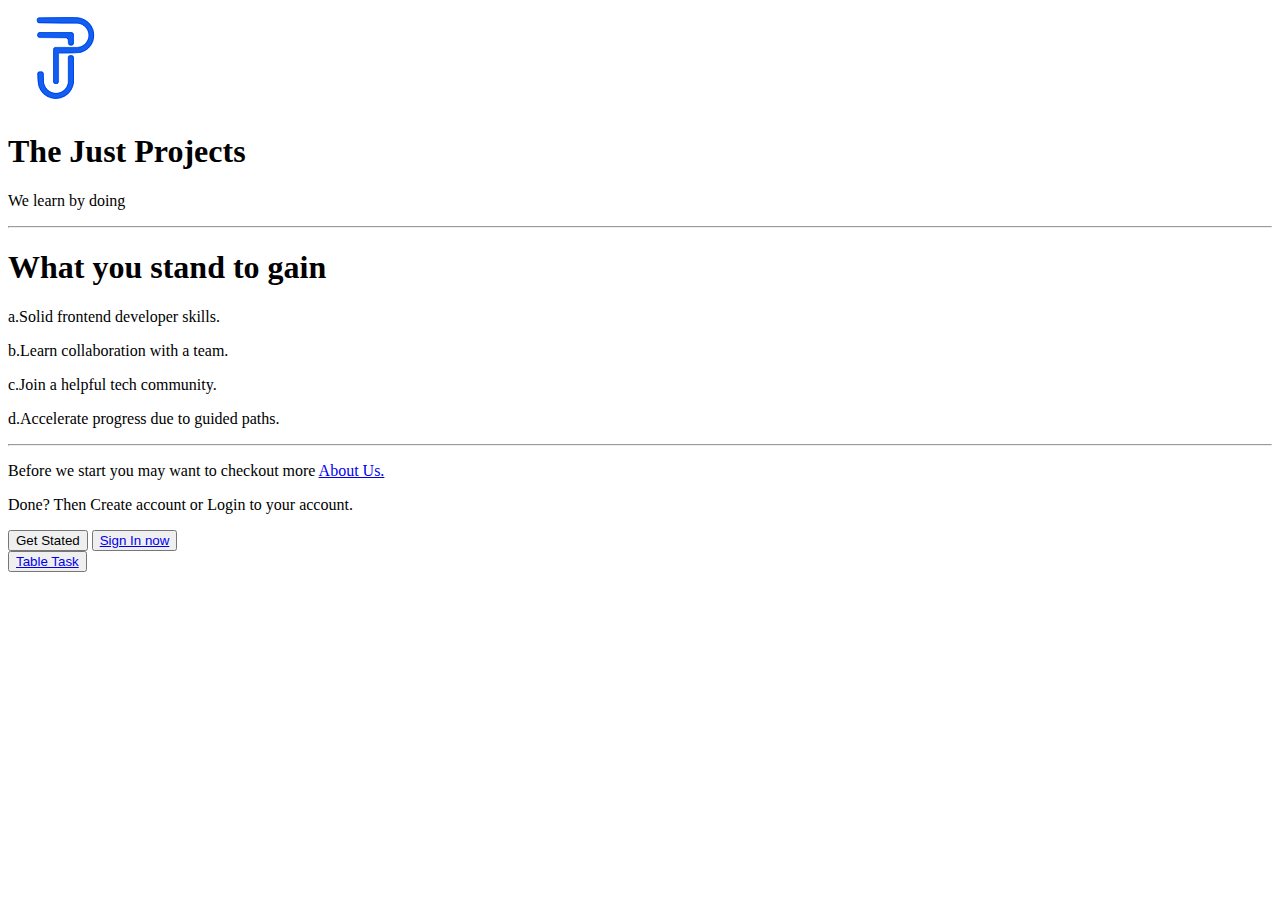
<file: index.html>
<!DOCTYPE html>
<html lang="en">
<head>
    <meta charset="UTF-8">
    <meta http-equiv="X-UA-Compatible" content="IE=edge">
    <meta name="viewport" content="width=device-width, initial-scale=1.0">
    <title>Home Page</title>
    <link rel="icon" href="images/favicon.jpg">
</head>
<body>
    <div>
        <img src="images/tjp.png" alt="">
    </div>

    <div>
        <h1>The Just Projects</h1>
        <p>We learn by doing </p>
    </div>

    <hr>

    <div>
        <h1>What you stand to gain</h1>
        <p>a.Solid frontend developer skills.</p>
        <p>b.Learn collaboration with a team.</p>
        <p>c.Join a helpful tech community.</p>
        <p>d.Accelerate progress due to guided paths.</p>
    </div>

    <hr>

    <div>
        <p>Before we start you may want to checkout more <a href="aboutus.html">About Us.</a></p>
        <p>Done? Then Create account or Login to your account.</p>
        <button>Get Stated</button>  <button> <a href="form.html">Sign In now</a> </button> <br>
        <button><a href="table.html">Table Task</a></button>
    </div>


    
</body>
</html>
</file>
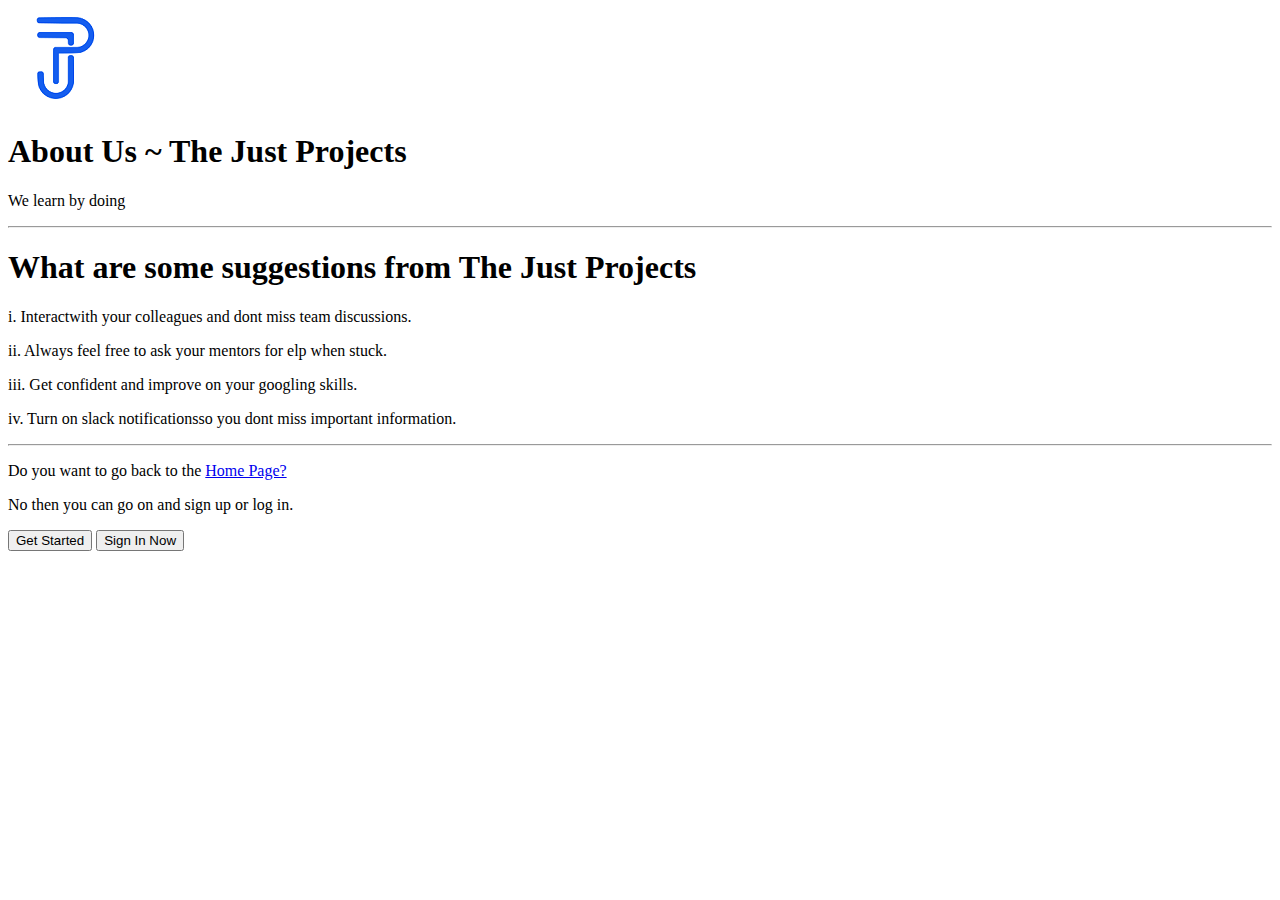
<file: aboutus.html>
<!DOCTYPE html>
<html lang="en">
<head>
    <meta charset="UTF-8">
    <meta http-equiv="X-UA-Compatible" content="IE=edge">
    <meta name="viewport" content="width=device-width, initial-scale=1.0">
    <title>About Us</title>
    <link rel="icon" href="images/favicon.jpg">
</head>
<body>
    <div>
        <img src="images/tjp.png" alt="">
    </div>

    <div>
        <h1>About Us ~ The Just Projects </h1>
        <p>We learn by doing</p>
    </div>

    <hr>

    <div>
        <h1>What are some suggestions from The Just Projects</h1>
        <p>i. Interactwith your colleagues and dont miss team discussions.</p>
        <p>ii. Always feel free to ask your mentors for elp when stuck.</p>
        <p>iii. Get confident and improve on your googling skills.</p>
        <p>iv. Turn on slack notificationsso you dont miss important information. </p>
    </div> 

    <hr>

    <div>
        <p>Do you want to go back to the <a href="index.html">Home Page?</a></p>
        <p>No then you can go on and sign up or log in.</p>
        <button>Get Started</button>  <button>Sign In Now</button>
    </div>


</body>
</html>
</file>
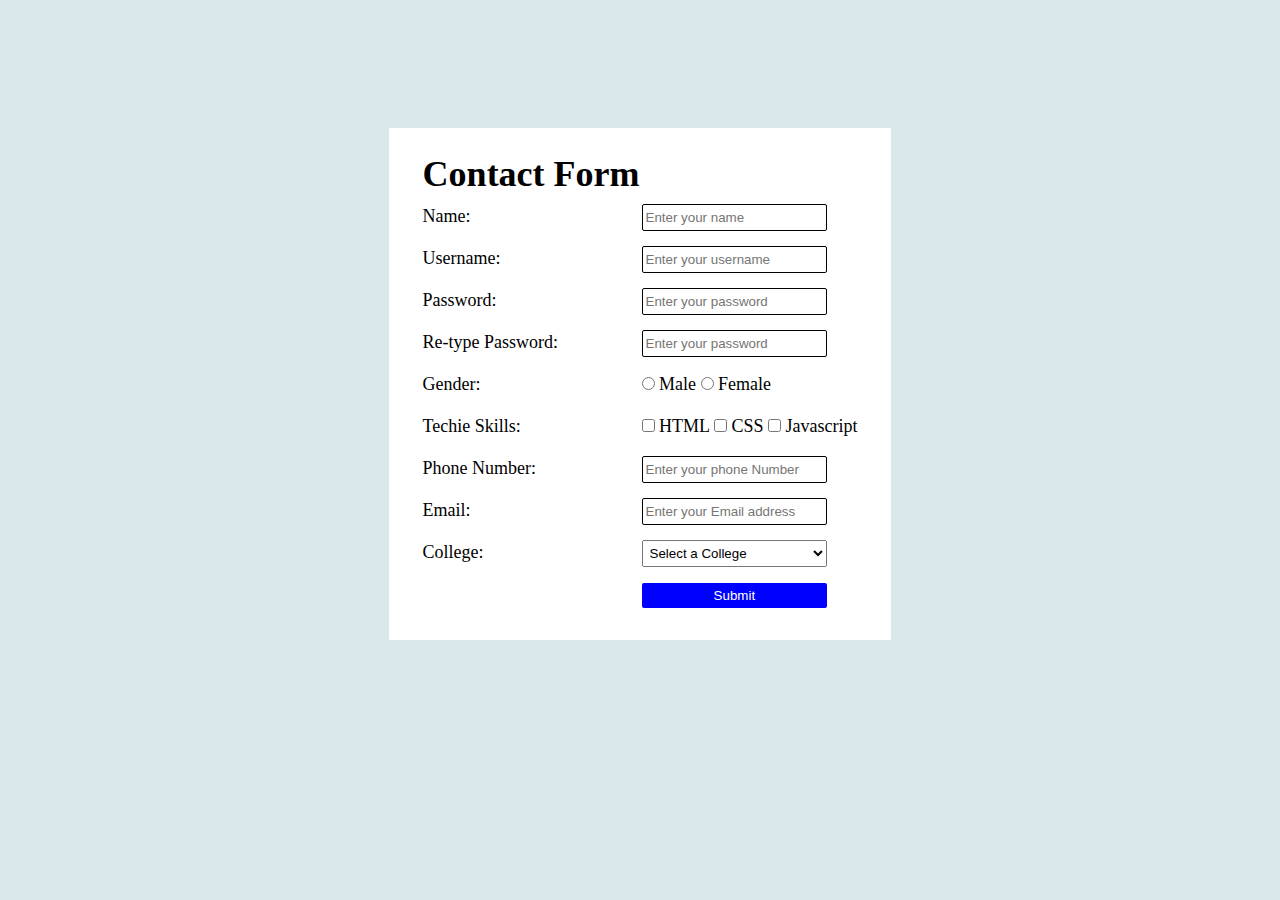
<file: form.html>
<!DOCTYPE html>
<html lang="en">
<head>
    <meta charset="UTF-8">
    <meta http-equiv="X-UA-Compatible" content="IE=edge">
    <meta name="viewport" content="width=device-width, initial-scale=1.0">
    <link rel="stylesheet" href="form.css">
    <title>Document</title>
</head>
<body>
    <div class="main__container">
    <form action="">
       
        <table>
            <tr class="row">
                <th> <h1>Contact Form</h1> </th>
            </tr>

            <tr class="row">
                <td><label for="name">Name:</label></td>
                <td><input type="text" placeholder="Enter your name"></td>
            </tr>

            <tr class="row">
                <td><label for="username">Username:</label></td>
                <td><input type="text" placeholder="Enter your username"></td>
            </tr>

            <tr class="row">
                <td><label for="password">Password:</label></td>
                <td><input type="password" placeholder="Enter your password"></td>
            </tr>

            <tr class="row">
                <td><label for="password">Re-type Password:</label></td>
                <td><input type="password" placeholder="Enter your password"></td>
            </tr>

            <tr class="row">
                <td><label for="gender" value >Gender:</label></td>
                <td><input type="radio" name="gender" > Male <input type="radio" name="gender" > Female </td>
            </tr>

            <tr class="row">
                <td><label for="techie-skill">Techie Skills:</label></td>
                <td> <input type="checkbox" > HTML  
                     <input type="checkbox" > CSS  
                     <input type="checkbox" > Javascript </td>
            </tr>

            <tr class="row">
                <td><label for="phone-number">Phone Number:</label></td>
                <td><input type="text" placeholder="Enter your phone Number"></td>
            </tr>

            <tr class="row">
                <td><label for="email">Email:</label></td>
                <td><input type="text" placeholder="Enter your Email address"></td>
            </tr>

            <tr class="row">
                <td><label for="college">College:</label></td>
                <td><select name="college" id="">
                    <option value="1">Select a College</option>
                </select></td>
            </tr>

            <tr class="row">
                <td></td>
                <td><input class="submit" type="submit" value="Submit" ></td>
            </tr>

        </table>

    </form>
    </div>
</body>
</html>
</file>
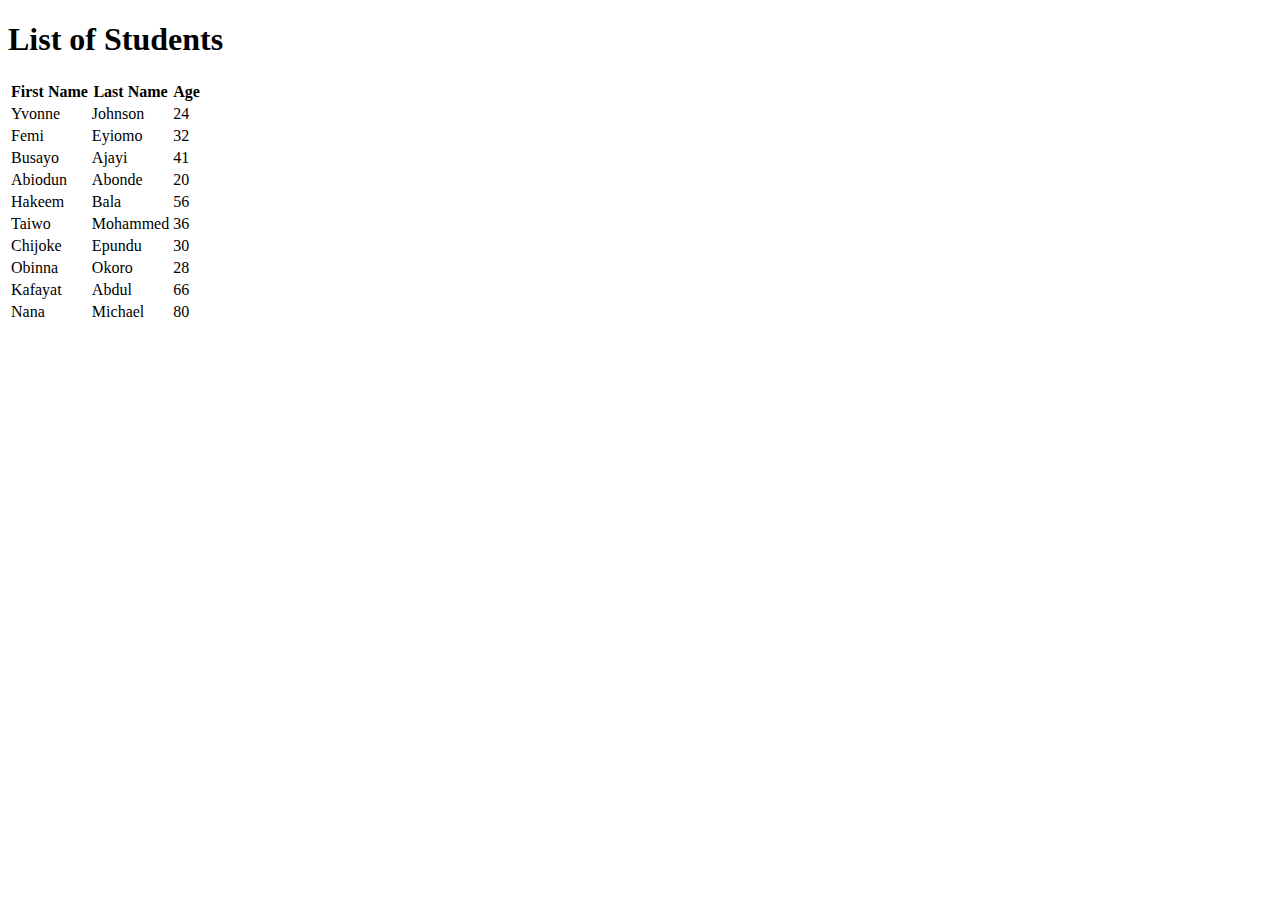
<file: table.html>
<!DOCTYPE html>
<html lang="en">
<head>
    <meta charset="UTF-8">
    <meta http-equiv="X-UA-Compatible" content="IE=edge">
    <meta name="viewport" content="width=device-width, initial-scale=1.0">
    <title>Table</title>
</head>
<body>
    <caption>
        <h1>List of Students</h1>
    </caption>

    <table>
        <tr>
            <th>First Name</th>
            <th>Last Name</th>
            <th>Age</th>
        </tr>

        <tr>
            <td>Yvonne</td>
            <td>Johnson</td>
            <td>24</td>
        </tr>

        <tr>
            <td>Femi</td>
            <td>Eyiomo</td>
            <td>32</td>
        </tr>

        <tr>
            <td>Busayo</td>
            <td>Ajayi</td>
            <td>41</td>
        </tr>

        <tr>
            <td>Abiodun</td>
            <td>Abonde</td>
            <td>20</td>
        </tr>

        <tr>
            <td>Hakeem</td>
            <td>Bala</td>
            <td>56</td>
        </tr>

        <tr>
            <td>Taiwo</td>
            <td>Mohammed</td>
            <td>36</td>
        </tr>

        <tr>
            <td>Chijoke</td>
            <td>Epundu</td>
            <td>30</td>
        </tr>

        <tr>
            <td>Obinna</td>
            <td>Okoro</td>
            <td>28</td>
        </tr>

        <tr>
            <td>Kafayat</td>
            <td>Abdul</td>
            <td>66</td>
        </tr>

        <tr>
            <td>Nana</td>
            <td>Michael</td>
            <td>80</td>
        </tr>

    </table>
</body>
</html>
</file>
<file: form.css>
* {
    padding: 0;
    margin: 0;
    box-sizing: border-box;
}

body {
    background-color: rgb(218, 232, 236);
    padding-top: 10%;
    padding-bottom: 20%;
    width: 100%;
}
table {
    background-color: white;
    color: black;
    margin: 0 auto;
    font-size: large;
    padding: 1.5rem 2rem;
   
}
tr{
    line-height: 2.5rem;

}
input {
    padding: 5px 3px;
    border: 1px solid black;
    border-radius: 2px;
}
td select{
    width: 86%;
    padding: 4.2px 3px;
}

.submit{
    width: 86%;
    background-color: blue;
    border: none;
    color: white;
}
</file>
